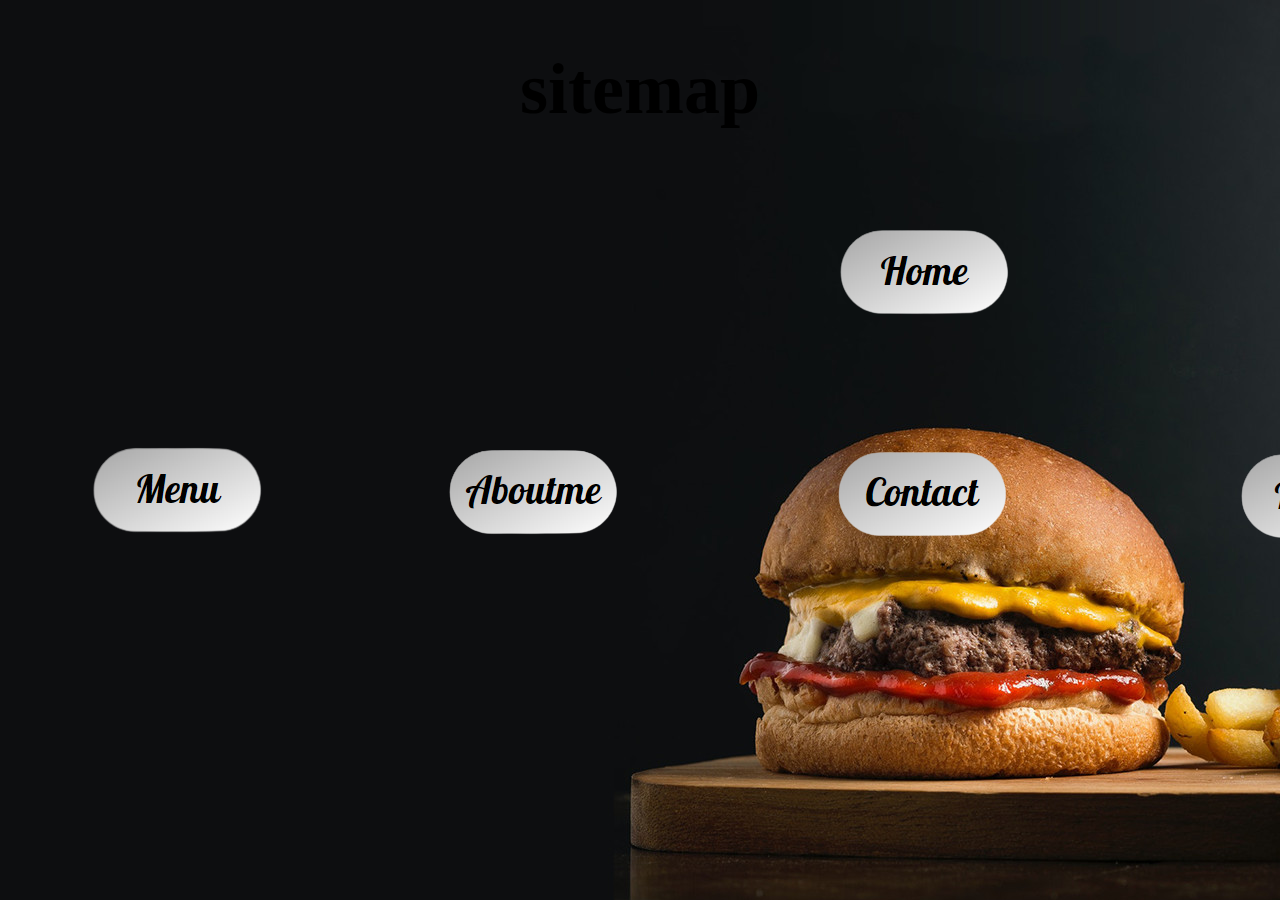
<file: Sitemap.html>
<!doctype html>
<html>
<head>
<meta charset="utf-8">
<title>Untitled Document</title>
<style type="text/css">
body {
	background-image: url(images/hero-bg.jpg);
}
</style>
</head><body style="text-align: center; font-size: 36px; font-style: normal;">
<h1>sitemap</h1>
<table width="1911" height="645" border="0" align="center" cellpadding="0" cellspacing="0">
<tbody>
  </tbody>
<tbody>
  <tr>
    <th width="179" scope="col">&nbsp;</th>
    <th width="203" scope="col">&nbsp;</th>
    <th width="201" scope="col"><a href="index.html"><img src="images/home.png" width="209" height="105" alt=""/></a></th>
    <th width="215" scope="col">&nbsp;</th>
    <th width="211" scope="col">&nbsp;</th>
    </tr>
  <tr>
    <td align="center"><a href="menu.html"><img src="images/menu.png" width="179" height="93" alt=""/></a></td>
    <td align="center"><a href="about.html"><img src="images/aboutme.png" width="203" height="105" alt=""/></a></td>
    <td align="center"><a href="book.html"><img src="images/contact.png" width="201" height="116" alt=""/></a></td>
    <td align="center"><a href="https://www.rmutp.ac.th/"><img src="images/rmutp.png" width="211" height="140" alt=""/></a></td>
    <td align="center"><a href="https://bus.rmutp.ac.th/"><img src="images/rmutp2.png" width="201" height="118" alt=""/></a></td>
    </tr>
  <tr>
    <td>&nbsp;</td>
    <td>&nbsp;</td>
    <td>&nbsp;</td>
    <td>&nbsp;</td>
    <td align="center"><a href="Sitemap.html"><img src="images/sitemap.png" width="187" height="111" alt=""/></a></td>
    </tr>
</tbody>
<tbody>
</tbody>
</table>
</file>
